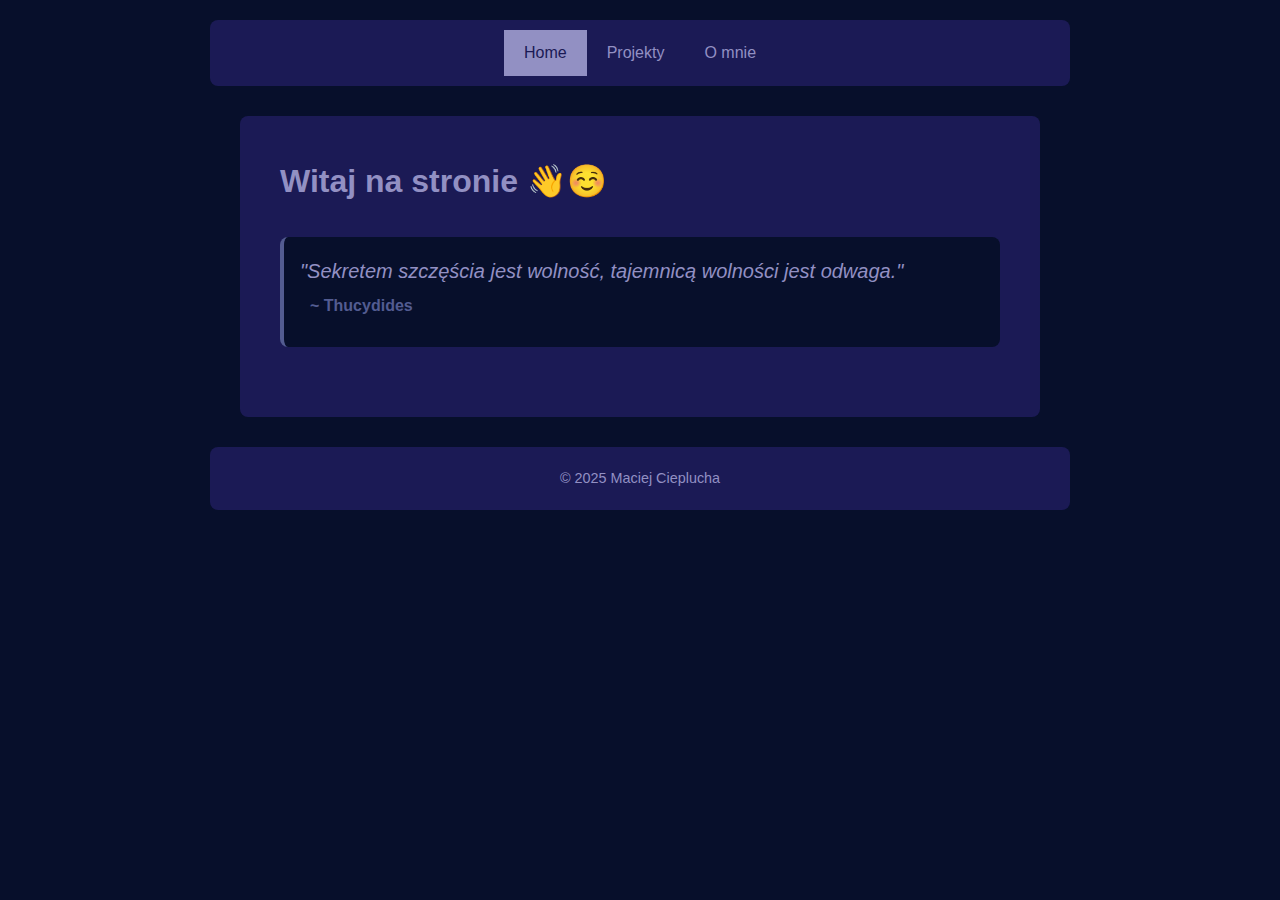
<file: index.html>
<!DOCTYPE html>
<html lang="pl">
<head>
  <meta charset="UTF-8" />
  <meta name="viewport" content="width=device-width, initial-scale=1.0" />
  <title>Portfolio - Maciej Cieplucha</title>
  <link rel="stylesheet" href="css/style.css"/>
  <link rel="stylesheet" href="css/home.css"/>
  <link rel="stylesheet" href="css/projects.css"/>
  <link rel="stylesheet" href="css/about.css"/>
  <script src="js/quotes.js" defer></script>
</head>
<body>

  <!-- Nagłówek z nawigacją -->
  <header>
    <nav class="navbar" role="navigation" aria-label="Główne menu">
      <ul class="nav-list">
        <li><a href="#home" class="nav-link active">Home</a></li>
        <li><a href="#projects" class="nav-link">Projekty</a></li>
        <li><a href="#about" class="nav-link">O mnie</a></li>
      </ul>
      <button class="nav-toggle" aria-label="Otwórz menu">☰</button>
    </nav>
  </header>

  <main>
    <section id="home" class="section">
       <h1>Witaj na stronie 👋☺️ </h1>
       <p id="quote" class="quote"></p>
    </section>

    <section id="projects" class="section">
      <h1>Projekty</h1>
      <div class="projects-grid">
          <a href="pms/index.html" class="project-tile">
          <img src="images/pms.png" alt="PMS">
          <h3>PMS</h3>
        </a>
      </div>
  
  </section>

    <section id="about" class="section">
      <h1>O mnie</h1>
      <div class="description">
      <p>Od najmłodszych lat fascynuję się światem technologii i nowinek.
      Z pasją zgłębiam elektronikę, programowanie, automatyzację oraz algorytmy. 
      Tworzenie skryptów i optymalizacja procesów stały się dla mnie naturalnym sposobem rozwiązywania problemów.</p>
      <p>Łączę swoje umiejętności techniczne z analitycznym podejściem i dbałością o szczegóły.
      Pasja do nowych technologii idzie w parze z troską o zdrowie i aktywność fizyczną.
      Dzięki temu podchodzę do projektów ze świeżym umysłem i konsekwencją w realizacji celów. </p>
      </div>
    </section>
  </main>

  <!-- Stopka -->
  <footer>
    <p>© 2025 Maciej Cieplucha</p>
  </footer>

  <script defer src="js/script.js"></script>
</body>
</html>
</file>
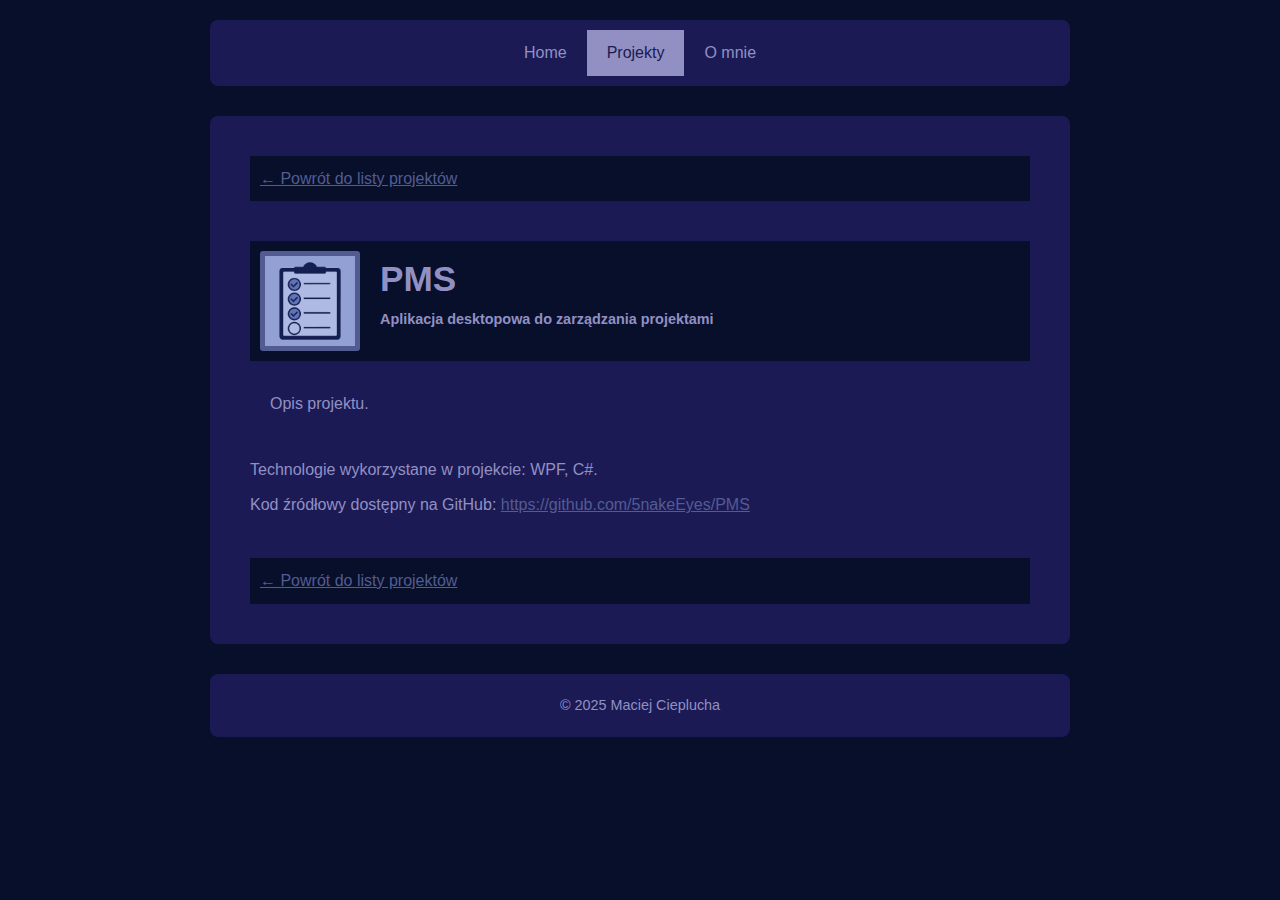
<file: pms/index.html>
<!DOCTYPE html>
<html lang="pl">
<head>
  <meta charset="UTF-8" />
  <meta name="viewport" content="width=device-width, initial-scale=1.0" />
  <title>Projects - Maciej Cieplucha</title>
  <link rel="stylesheet" href="../css/style.css" />
  <link rel="stylesheet" href="../css/pms.css" />
</head>

<body>

    <!-- Nagłówek z nawigacją -->
  <header>
    <nav class="navbar" role="navigation" aria-label="Główne menu">
      <ul class="nav-list">
        <li><a href="../index.html#home"   class="nav-link">Home</a></li>
        <li><a href="../index.html#projects" class="nav-link active">Projekty</a></li>
        <li><a href="../index.html#about"  class="nav-link">O mnie</a></li>
      </ul>
      <button class="nav-toggle" aria-label="Otwórz menu">☰</button>
    </nav>
  </header>

  <!-- Główna sekcja ze szczegółami projektu -->
  <main>
    <section class="project-detail">
      <div class="back-link-top">
        <a href="../index.html#projects">← Powrót do listy projektów</a>
        </div>
        <ul class="project-header">
          <li class="img-border"><img src="../images/pms.png" alt="Zrzut ekranu PMS"></li>
          <li>
            <h1>PMS</h1>
            <h2>Aplikacja desktopowa do zarządzania projektami</h2>
          </li>
        </ul>
        <p class="project-description">
          Opis projektu.
        </p>
        <p class="project-tech">
          Technologie wykorzystane w projekcie: WPF, C#.
        </p>
        <p class="project-repo">
          Kod źródłowy dostępny na GitHub: 
          <a href="https://github.com/5nakeEyes/PMS" target="_blank" rel="noopener">
            https://github.com/5nakeEyes/PMS
          </a>
        </p>
        <div class="back-link-bottom">
        <a href="../index.html#projects">← Powrót do listy projektów</a>
        </div>
    </section>
  </main>

  <!-- Stopka -->
  <footer>
    <p>© 2025 Maciej Cieplucha</p>
  </footer>

  <!-- <script defer src="../js/script.js"></script> -->
</body>
</html>
</file>
<file: css/home.css>
/* ─── Sekcja „Home” ─── */

#home {
  background-color: var(--deep-indigo);
  color: var(--light-indigo);
  padding: 40px;
  margin: 30px;
  border-radius: 8px;
}

.quote {
  background-color: var(--black-blue);
  padding: 20px;
  margin: 30px 0;
  border-radius: 8px;
}

/* Stylowanie cytatu na stronie głównej */
.quote {
  font-style: italic;
  font-size: 1.25rem;
  line-height: 1.4;
  margin: 30px 0;
  padding-left: 1rem;
  border-left: 4px solid var(--mid-indigo);
  color: var(--light-indigo);
}

/* Stylowanie autora cytatu */
.quote strong {
  display: block;
  font-style: normal;
  font-size: 1rem;
  margin: 10px;
  text-align: left;
  color: var(--mid-indigo);
}

.section.active {
  display: block;
}

.section:last-child {
  border-bottom: none;
}
</file>
<file: css/projects.css>
/* ─── Siatka projektów ─── */

.projects-grid {
  display: grid;
  grid-template-columns: repeat(3, 1fr);
  gap: 20px;
  margin-top: 20px;
}

/* Kafelek projektu */
.project-tile {
  display: block;
  background-color: var(--deep-indigo);
  border-radius: 8px;
  overflow: hidden;
  text-decoration: none;
  color: var(--light-indigo);
  transition: transform 0.3s, box-shadow 0.3s;
}

/* "Projects" bar */
#projects h1 {
  background-color: var(--deep-indigo);
  color: var(--light-indigo);
  text-align: center;
  padding: 5px;
  margin: 30px 0;
  border-radius: 8px;
}

.project-tile img {
  width: 100%;
  display: block;
  object-fit: cover;
  height: 250px;
}

.project-tile h3 {
  margin: 12px;
  font-size: 1.25rem;
  text-align: center;
}

/* Efekt hover */
.project-tile:hover {
  transform: translateY(-5px);
  box-shadow: 0 8px 16px rgba(0, 0, 0, 0.4);
}

/* ─── Responsywność ─── */

@media (max-width: 900px) {
  .projects-grid {
    grid-template-columns: repeat(2, 1fr);
  }
}

@media (max-width: 600px) {
  .projects-grid {
    grid-template-columns: 1fr;
  }
}
</file>
<file: css/about.css>
/* ─── Sekcja „O mnie” ─── */

#about {
  background-color: var(--deep-indigo);
  color: var(--light-indigo);
  padding: 40px;
  margin: 30px 0;
  border-radius: 8px;
}

#about h1 {
  font-size: 2rem;
  margin-bottom: 20px;
  text-align: left;
  color: var(--light-indigo);
}

#about p {
  font-size: 1.1rem;
  line-height: 1.7;
  margin-bottom: 16px;
  text-align: justify;
}

.description {
  background-color: var(--black-blue);
  padding: 20px;
  margin: 30px 0;
  border-radius: 8px;
  border-left: 4px solid var(--mid-indigo);
}

/* ─── Responsywność ─── */

@media (max-width: 600px) {
  #about {
    padding: 25px;
    margin: 20px 0;
  }

  #about h1 {
    font-size: 1.75rem;
  }

  #about p {
    font-size: 1rem;
  }
}
</file>
<file: css/pms.css>
.project-detail {
  background-color: var(--deep-indigo);
  color: var(--light-indigo);
  padding: 40px;
  margin: 30px 0;
  border-radius: 8px;
  text-align: left;
}

.project-detail h1 {
  font-size: 2.2rem;
  margin-left: 20px;;
}

.project-detail h2 {
  font-size: 0.9rem;
  margin-left: 20px;
}

.project-header {
  list-style: none;
  display: flex;
  padding: 10px;
  background-color: var(--black-blue);
}

img {
  display: block;
  object-fit: cover;
  width: 90px;
  height: 90px;
}
.img-border {
  padding: 5px;
  border-radius: 3px;
  background-color: var(--mid-indigo);
}

.back-link-top {
  margin-bottom: 40px;
  padding: 10px;
  background-color: var(--black-blue);
}

.back-link-bottom {
  margin-top: 40px;
  padding: 10px;
  background-color: var(--black-blue);
}

.project-description {
  margin-left: 20px;
  padding-top: 30px;
  padding-bottom: 30px;
}

.project-tech, .project-repo {
  padding-top: 10px;
}
</file>
<file: css/style.css>
/* Definicja zmiennych palety kolorów */
:root {
  --black-blue:  #070F2B;
  --deep-indigo: #1B1A55;
  --mid-indigo:  #535C91;
  --light-indigo:#9290C3;
}

/* Reset */
* {
  margin: 0;
  padding: 0;
  box-sizing: border-box;
}

/* Globalne ustawienia */
body {
  background-color: var(--black-blue);
  color: var(--light-indigo);
  font-family: Arial, sans-serif;
  line-height: 1.6;
  max-width: 900px;
  margin: 0 auto;
  padding: 20px;
}

/* Pasek nawigacji */
header {
  background-color: var(--deep-indigo);
  border-radius: 8px;
}

.navbar {
  display: flex;
  justify-content: center;
  align-items: center;
  padding: 10px 0;
}

.nav-list {
  list-style: none;
  display: flex;
}

.nav-link {
  display: block;
  padding: 10px 20px;
  color: var(--light-indigo);
  text-decoration: none;
  transition: background 0.3s;
}

.nav-link:hover {
  background-color: var(--mid-indigo);
}

.nav-link.active {
  background-color: var(--light-indigo);
  color: var(--deep-indigo);
}

/* Przycisk menu mobilnego */
.nav-toggle {
  display: none;
  font-size: 1.5rem;
  background: none;
  border: none;
  color: var(--light-indigo);
  cursor: pointer;
}

.section {
  display: none;
  padding: 60px 0;
}

footer {
  background-color: var(--deep-indigo);
  text-align: center;
  padding: 20px 0;
  color: var(--light-indigo);
  font-size: 0.9rem;
  border-radius: 8px;
}

/* Media Queries dla urządzeń mobilnych */
@media (max-width: 600px) {
  .nav-list {
    position: absolute;
    top: 60px;
    right: 0;
    background-color: var(--deep-indigo);
    flex-direction: column;
    width: 200px;
    transform: translateX(100%);
    transition: transform 0.3s ease-in-out;
  }

  .nav-list.open {
    transform: translateX(0);
  }

  .nav-toggle {
    display: block;
  }
}

/* ----- Links colors ----- */ 

/* unvisited link */
main a:link {
  color: var(--mid-indigo);
}

/* visited link */
main a:visited {
  color: var(--mid-indigo);
}

/* mouse over link */
main a:hover {
  color: #682fc4;
}

/* selected link */
main a:active {
  color: #682fc4;
}
</file>
